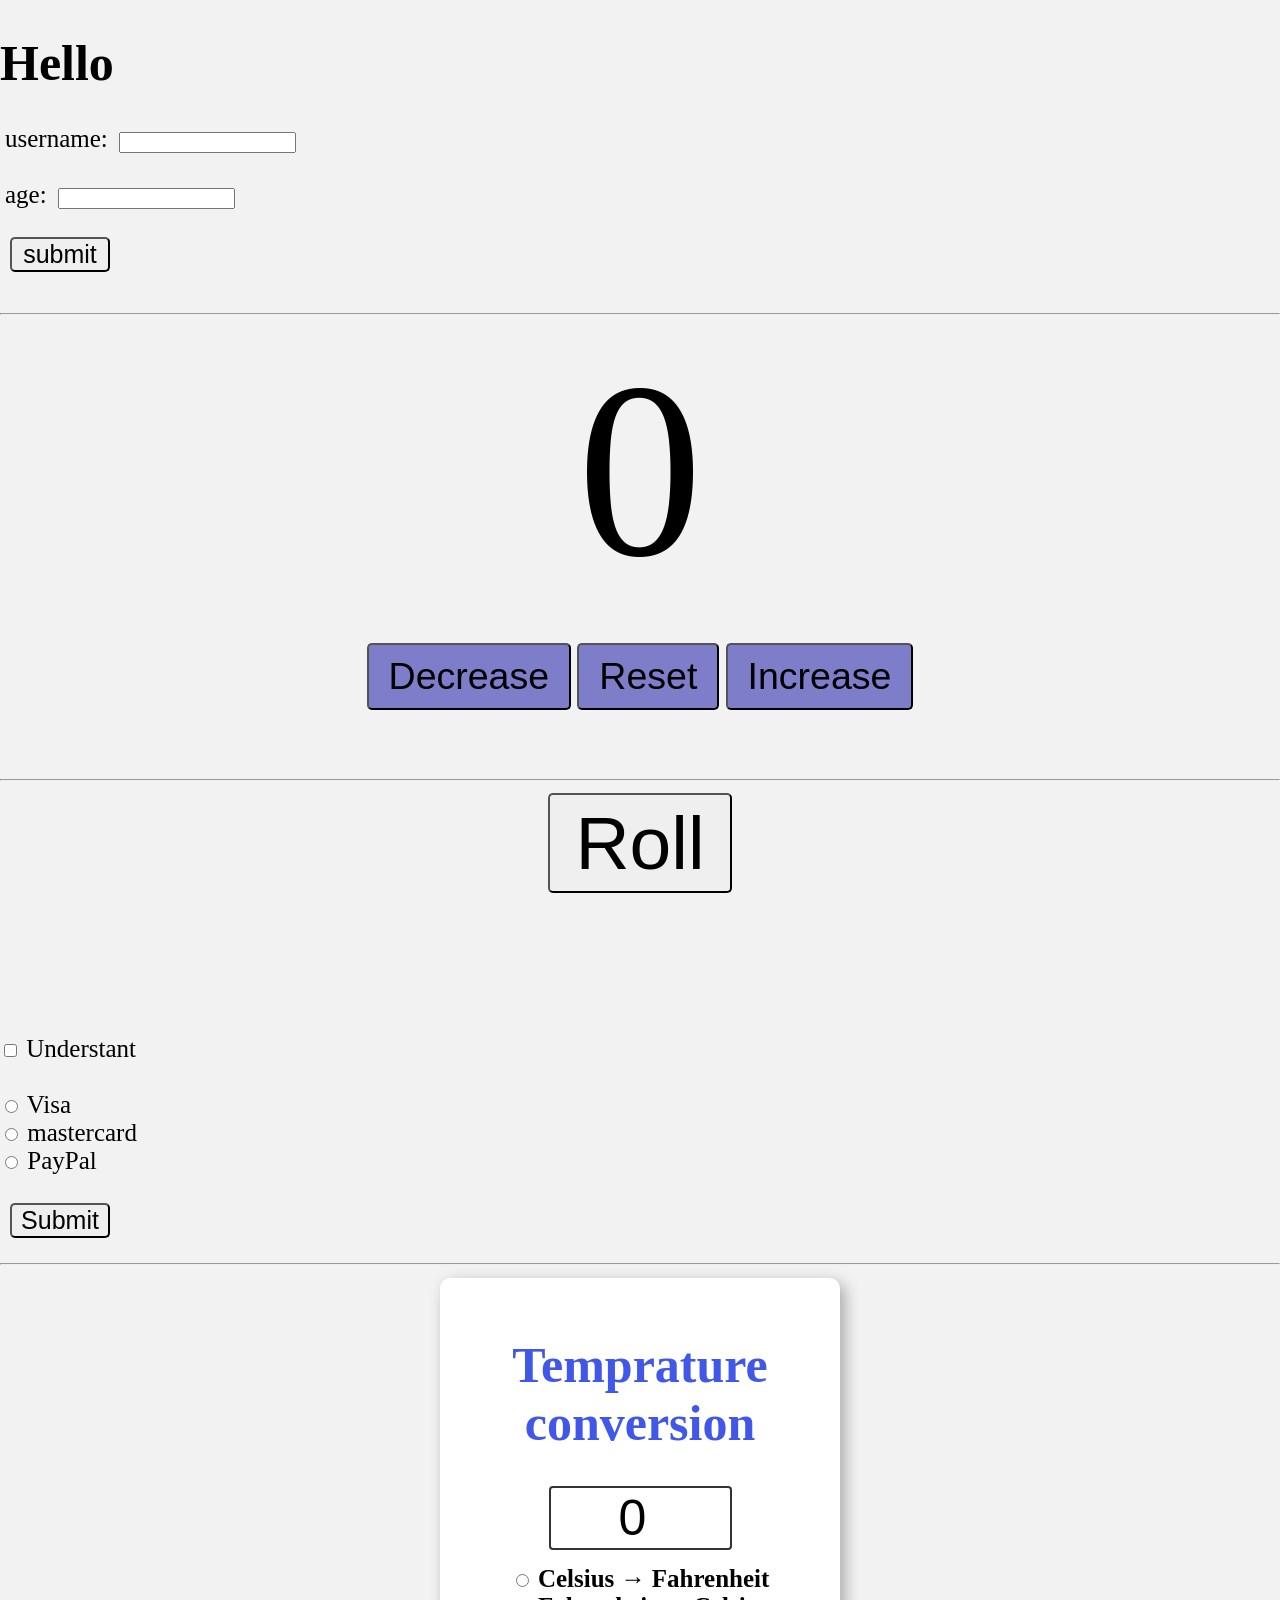
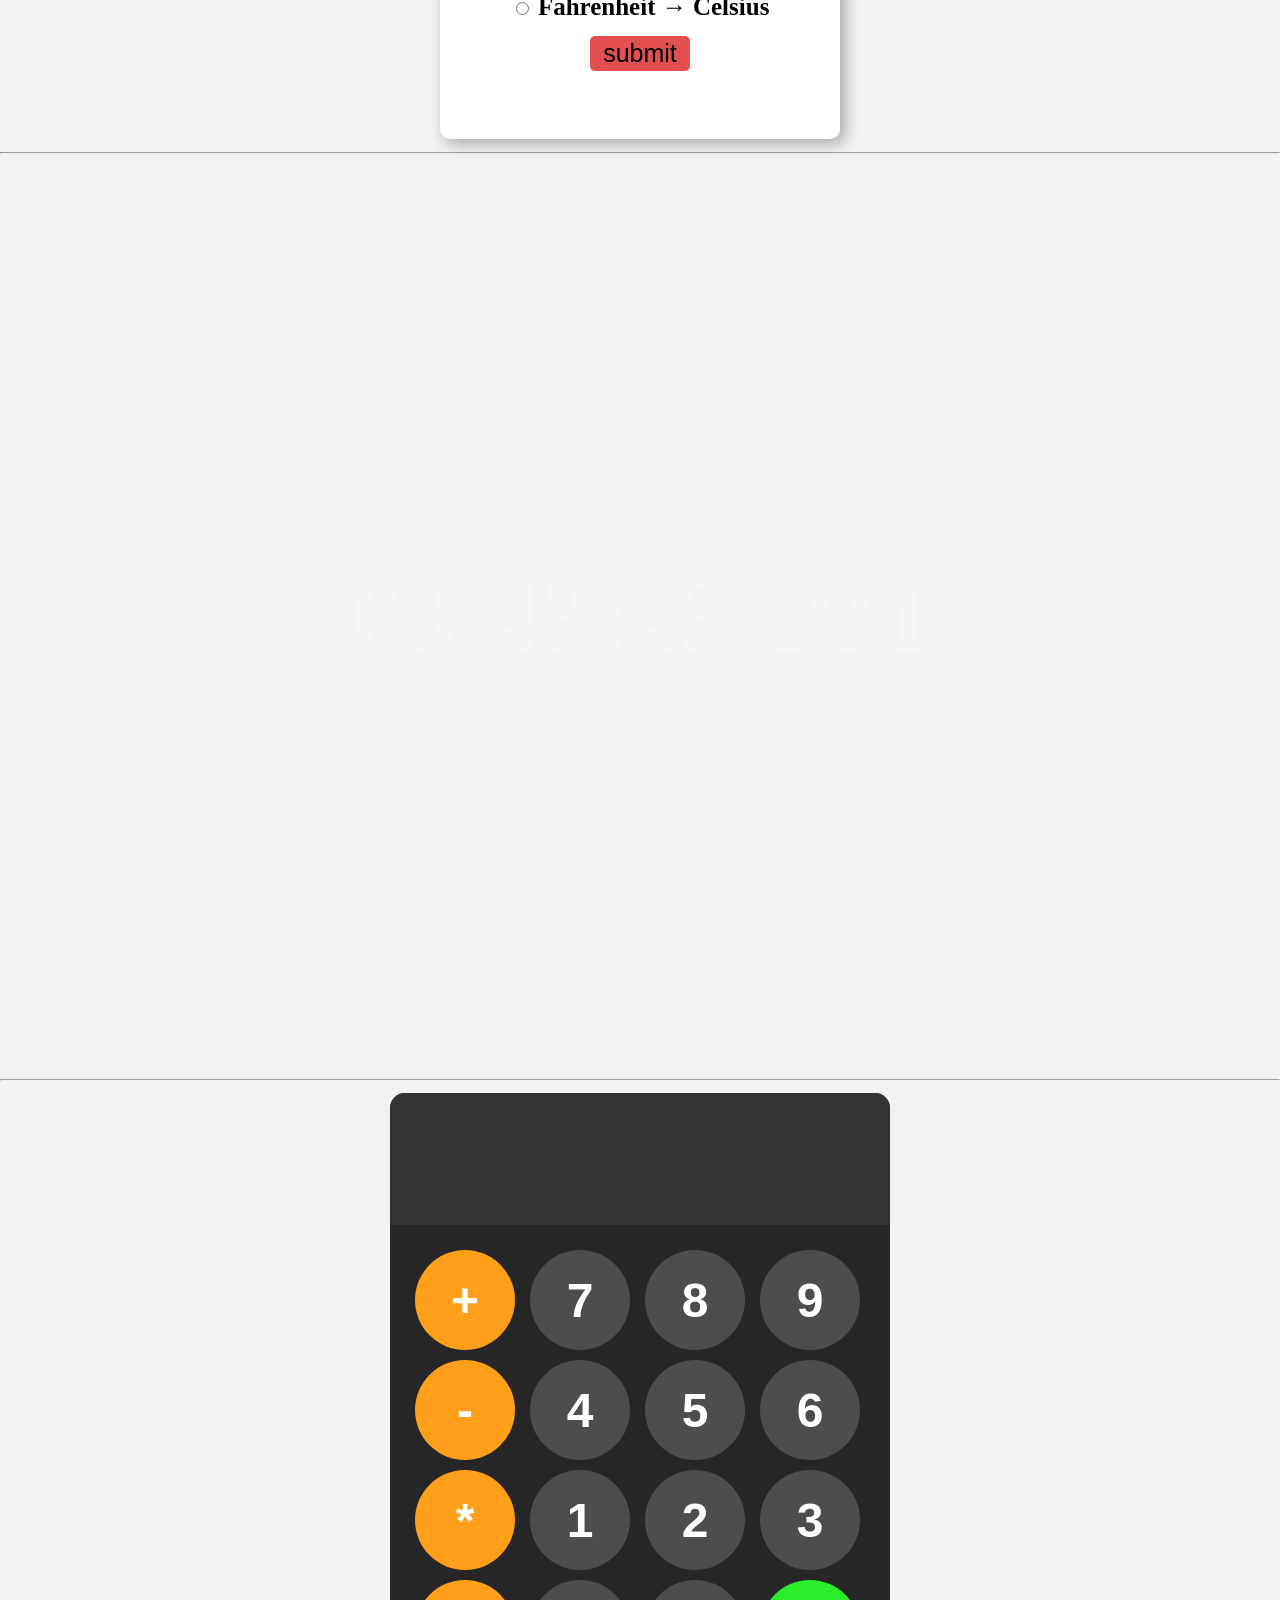
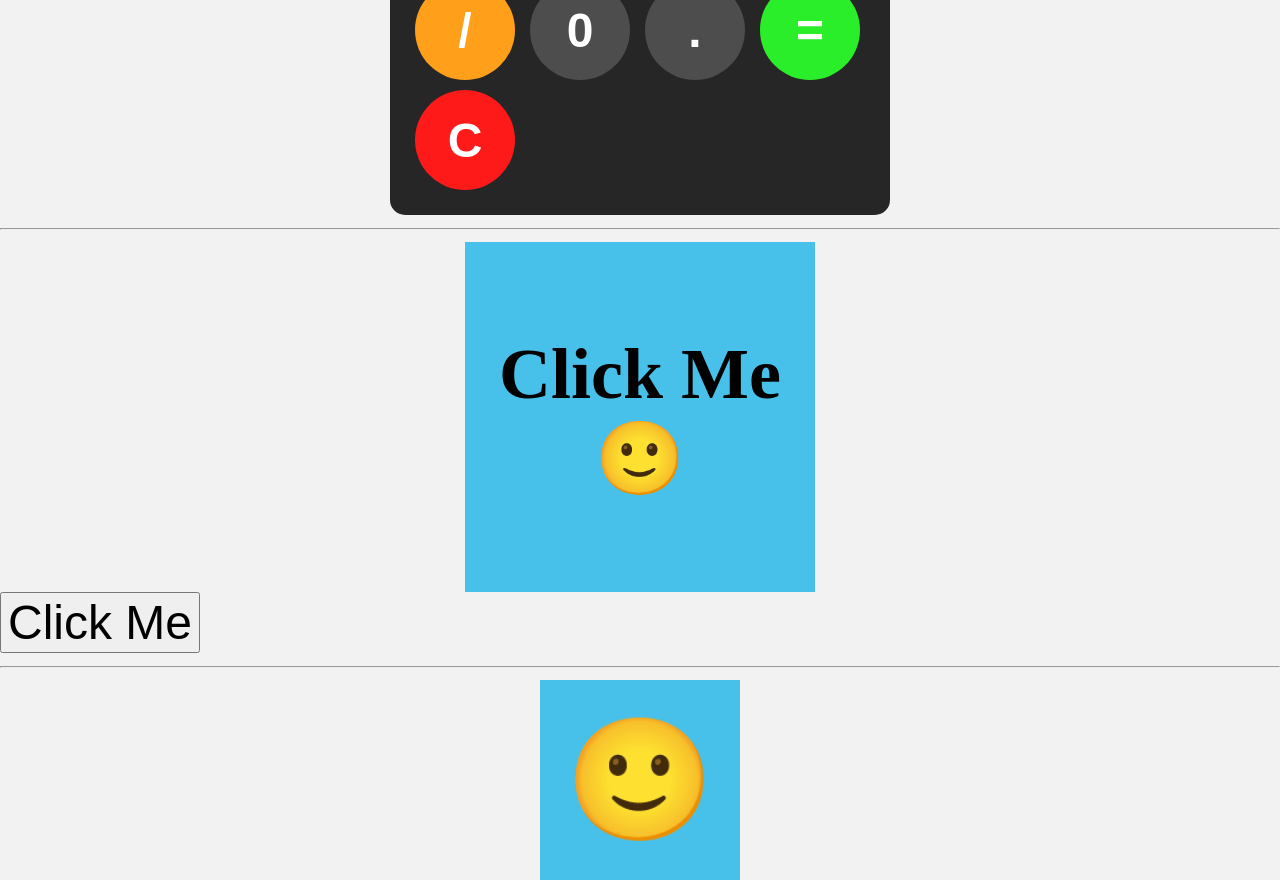
<file: index.html>
<!DOCTYPE html>
<html lang="en">
<head>
    <meta charset="UTF-8">
    <meta name="description" content="This is a beginner's guide to learning JavaScript">
    <link rel="stylesheet" href="css/main.css"> 
    <title>Getting Started with JavaScript</title>
</head>
<body>
    <!-- <h1>Odin Recipes</h1>
    <ul>
        <li><a href="recipes/lasagna.html" target="_blank">Lasagna recipe</a></li>
        <li><a href="recipes/mushroom-soup.html" target="_blank">Mushroom Soup recipe</a></li>
        <li><a href="recipes/burger.html" target="_blank">Burger recipe</a></li>
    </ul>
    <a href="../index.html">Home</a> <br> -->

    <h1 id="myH1">Hello</h1>
    <label id="textLabel">username:</label>
    <input id="myUser"> <br><br>
    <label id="textLabel">age:</label>
    <input id="myAge"> <br><br>
    <button id="submit">submit</button> <br> <br>

    <hr>

    <div id="buttonContainer">
        <label id="countLabel">0</label> <br>
        <button id="decreaseBtn" class="buttons">Decrease</button>
        <button id="resetBtn" class="buttons">Reset</button>
        <button id="increaseBtn" class="buttons">Increase</button>
    </div> <br> <br>

    <hr>

    <div id="buttonContainer">
    <button id="myBtn">Roll</button> <br>
    <label id="label1" class="myLabels"></label> <br>
    <label id="label2" class="myLabels"></label>  
    </div> <br> <br>

    <input type="checkbox" id="myCheckbox">
    <label for="myCheckbox">Understant</label> <br> <br>

    <input type="radio" id="visaBtn" name="card">
    <label for="visaBtn">Visa</label> <br>
    <input type="radio" id="masterCardBtn" name="card">
    <label for="masterCardBtn">mastercard</label> <br>
    <input type="radio" id="payPalBtn" name="card">
    <label for="payPalBtn">PayPal</label> <br> <br>

    <button type="submit" id="mySubmit">Submit</button>

    <p id="usResult"></p>
    <p id="paymentResult"></p>

    <hr>

    <form>
        <h1 id="formH1">Temprature conversion</h1>
        <input type="number" id="textBox" value="0"><br>

        <input type="radio" id="toFahrenheit" name="unit">
        <label for="toFahrenheit" class="formLabel">Celsius → Fahrenheit</label><br>

        <input type="radio" id="toCelsius" name="unit">
        <label for="toCelsius" class="formLabel"> Fahrenheit → Celsius </label><br>

        <button type="button" id="formButton" onclick="convert()">submit</button>
        <p id="result"></p>
    </form>

    <hr>

    <div id="clock-contanier">
        <div id="clock">00:00:00</div>
    </div>

    <hr>

    <div id="calcBody">
    <div id="calculator">
        <input id="display" readonly>
        <div id="keys">
            <button onclick = "appendToDisplay('+')" class="calcBtn operator-btn">+</button>
            <button onclick = "appendToDisplay('7')" class="calcBtn">7</button>
            <button onclick = "appendToDisplay('8')" class="calcBtn">8</button>
            <button onclick = "appendToDisplay('9')" class="calcBtn">9</button>
            <button onclick = "appendToDisplay('-')" class="calcBtn operator-btn">-</button>
            <button onclick = "appendToDisplay('4')" class="calcBtn">4</button>
            <button onclick = "appendToDisplay('5')" class="calcBtn">5</button>
            <button onclick = "appendToDisplay('6')" class="calcBtn">6</button>
            <button onclick = "appendToDisplay('*')" class="calcBtn operator-btn">*</button>
            <button onclick = "appendToDisplay('1')" class="calcBtn">1</button>
            <button onclick = "appendToDisplay('2')" class="calcBtn">2</button>
            <button onclick = "appendToDisplay('3')" class="calcBtn">3</button>
            <button onclick = "appendToDisplay('/')" class="calcBtn operator-btn">/</button>
            <button onclick = "appendToDisplay('0')" class="calcBtn">0</button>
            <button onclick = "appendToDisplay('.')" class="calcBtn">.</button>
            <button onclick = "calculate()" class="calcBtn equal-btn">=</button>
            <button onclick = "clearDisplay()" class="calcBtn clear-btn">C</button>
            

        </div>
    </div>
    </div>
    
    <hr>

    <!-- <div id="box1" class="box">
        <p>Box1</p>
    </div>

        <div id="box2" class="box">
        <p>Box2</p>
    </div>

        <div id="box3" class="box">
        <p>Box3</p>
    </div>

        <div id="box4" class="box">
        <p>Box4</p>
    </div> -->

    <div id="myBox">
        Click Me🙂
    </div>

    <button id="clickButton">Click Me</button>

    <hr>

    <div id="myDiv">🙂</div>

    <script src="main.js"></script>
</body>

</html>
</file>
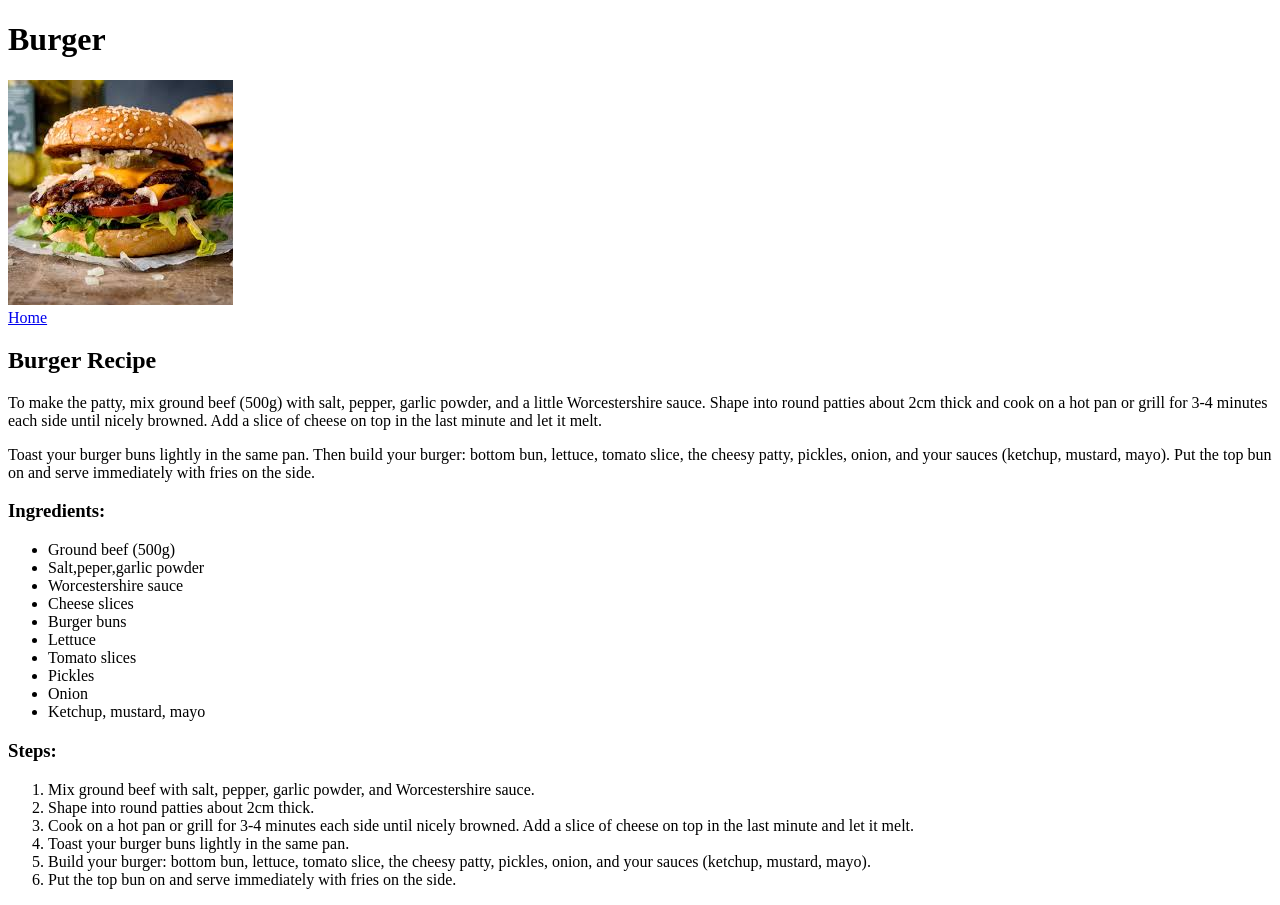
<file: recipes/burger.html>
<!DOCTYPE html>
<html lang="en">
<head>
    <meta charset="UTF-8">
    <meta name="viewport" content="width=device-width, initial-scale=1.0">
    <title>Document</title>
</head>
<body>
    <h1>Burger</h1>
    <img src="../imgs/burger.png" alt="Burger">
    <br>
    <a href="../index.html">Home</a>
    <h2>Burger Recipe</h2>
    <p>To make the patty, mix ground beef (500g) with salt, pepper, garlic powder, and a little Worcestershire sauce. Shape into round patties about 2cm thick and cook on a hot pan or grill for 3-4 minutes each side until nicely browned. Add a slice of cheese on top in the last minute and let it melt.</p>
    <p>Toast your burger buns lightly in the same pan. Then build your burger: bottom bun, lettuce, tomato slice, the cheesy patty, pickles, onion, and your sauces (ketchup, mustard, mayo). Put the top bun on and serve immediately with fries on the side.</p>
    <h3>Ingredients:</h3>
    <ul>
        <li>Ground beef (500g)</li>
        <li>Salt,peper,garlic powder</li>
        <li>Worcestershire sauce</li>
        <li>Cheese slices</li>
        <li>Burger buns</li>
        <li>Lettuce</li>
        <li>Tomato slices</li>
        <li>Pickles</li>
        <li>Onion</li>
        <li>Ketchup, mustard, mayo</li>
    </ul>
    <h3>Steps:</h3>
    <ol>
        <li>Mix ground beef with salt, pepper, garlic powder, and Worcestershire sauce.</li>
        <li>Shape into round patties about 2cm thick.</li>
        <li>Cook on a hot pan or grill for 3-4 minutes each side until nicely browned. Add a slice of cheese on top in the last minute and let it melt.</li>
        <li>Toast your burger buns lightly in the same pan.</li>
        <li>Build your burger: bottom bun, lettuce, tomato slice, the cheesy patty, pickles, onion, and your sauces (ketchup, mustard, mayo).</li>  
        <li>Put the top bun on and serve immediately with fries on the side.</li>
</body>
</html>
</file>
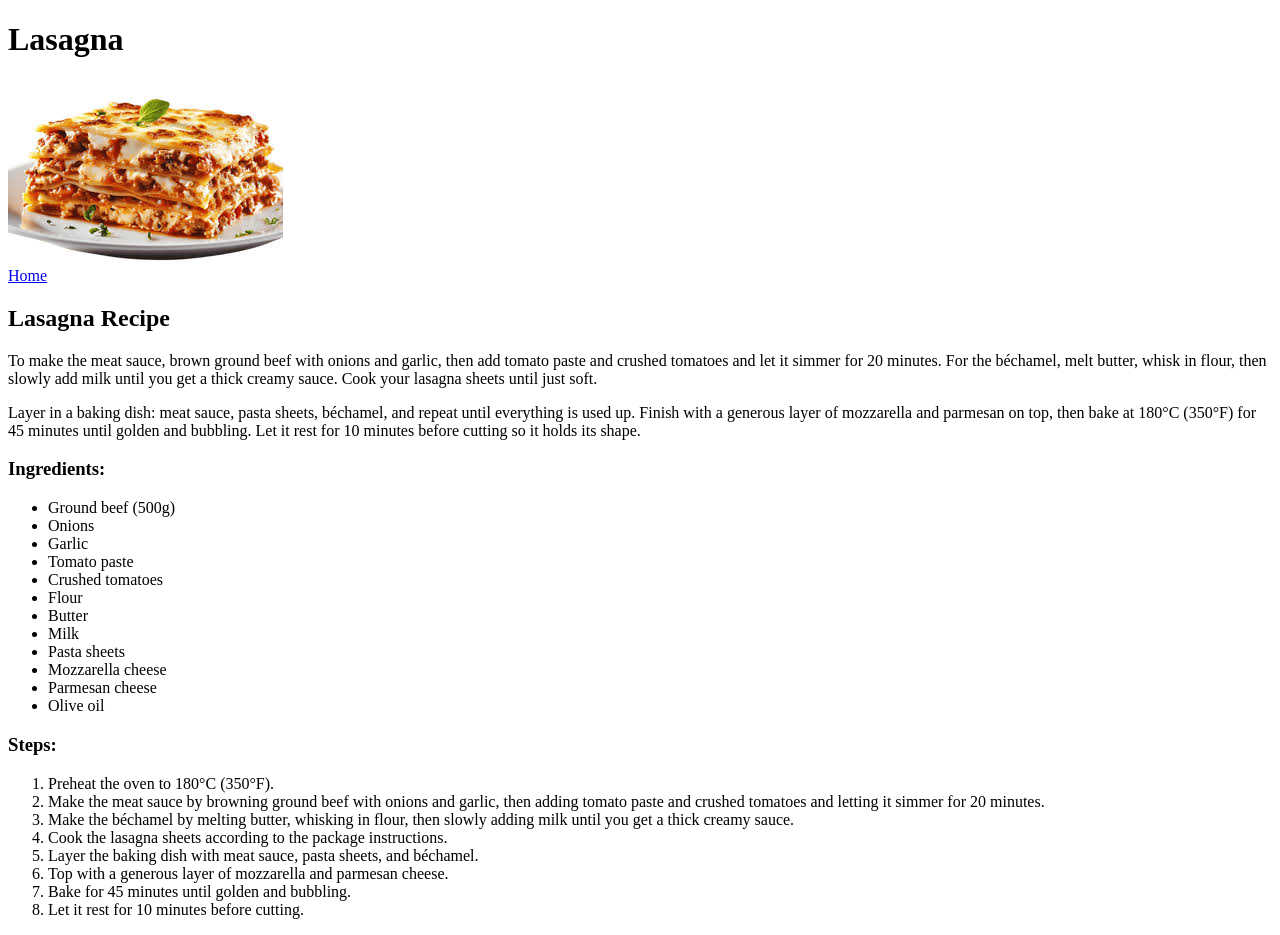
<file: recipes/lasagna.html>
<!DOCTYPE html>
<html lang="en">
<head>
    <meta charset="UTF-8">
    <meta name="viewport" content="width=device-width, initial-scale=1.0">
    <title>Document</title>
</head>
<body>
    <h1>Lasagna</h1>
    <img src="../imgs/lasagna.png" alt="Lasagna">
    <br>
    <a href="../index.html">Home</a>
    <h2>Lasagna Recipe</h2>
    <p>To make the meat sauce, brown ground beef with onions and garlic, then add tomato paste and crushed tomatoes and let it simmer for 20 minutes. For the béchamel, melt butter, whisk in flour,
    then slowly add milk until you get a thick creamy sauce. Cook your lasagna sheets until just soft.</p>
    <P>Layer in a baking dish: meat sauce, pasta sheets, béchamel, and repeat until everything is used up. Finish with a generous layer of mozzarella and parmesan on top,
        then bake at 180°C (350°F) for 45 minutes until golden and bubbling. Let it rest for 10 minutes before cutting so it holds its shape.</P>
        <h3>Ingredients:</h3>
        <ul>
            <li>Ground beef (500g)</li>
            <li>Onions</li>
            <li>Garlic</li>
            <li>Tomato paste</li>
            <li>Crushed tomatoes</li>
            <li>Flour</li>
            <li>Butter</li>
            <li>Milk</li>
            <li>Pasta sheets</li>
            <li>Mozzarella cheese</li>
            <li>Parmesan cheese</li>
            <li>Olive oil</li>
        </ul>
        <h3>Steps:</h3>
        <ol>
            <li>Preheat the oven to 180°C (350°F).</li>
            <li>Make the meat sauce by browning ground beef with onions and garlic, then adding tomato paste and crushed tomatoes and letting it simmer for 20 minutes.</li>
            <li>Make the béchamel by melting butter, whisking in flour, then slowly adding milk until you get a thick creamy sauce.</li>
            <li>Cook the lasagna sheets according to the package instructions.</li>
            <li>Layer the baking dish with meat sauce, pasta sheets, and béchamel.</li>
            <li>Top with a generous layer of mozzarella and parmesan cheese.</li>
            <li>Bake for 45 minutes until golden and bubbling.</li>
            <li>Let it rest for 10 minutes before cutting.</li>
        </ol>
    </body>
</html>
</file>
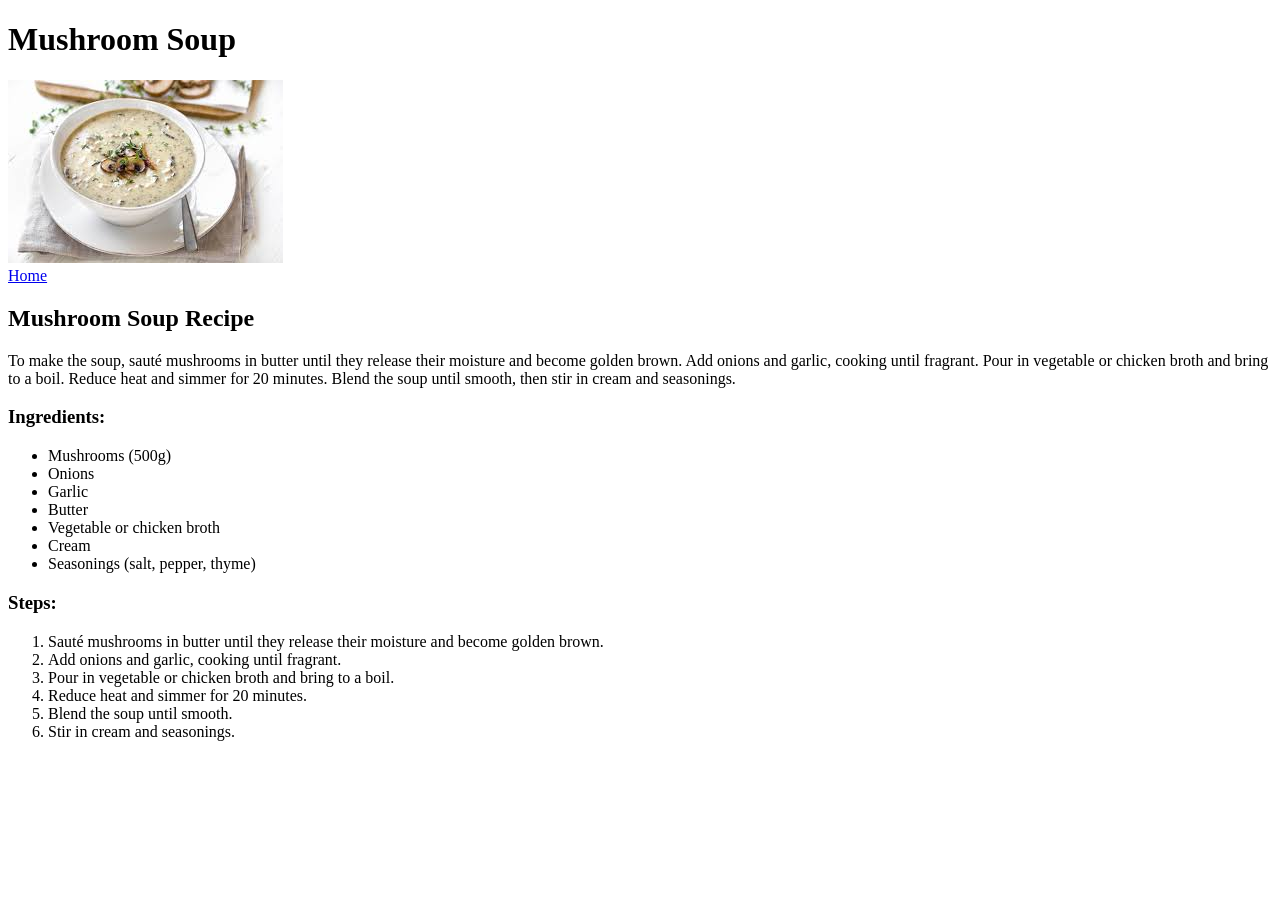
<file: recipes/mushroom-soup.html>
<!DOCTYPE html>
<html lang="en">
<head>
    <meta charset="UTF-8">
    <meta name="viewport" content="width=device-width, initial-scale=1.0">
    <title>Document</title>
</head>
<body>
    <h1>Mushroom Soup</h1>
    <img src="../imgs/mushroom-soup.png" alt="Mushroom Soup">
    <br>
    <a href="../index.html">Home</a>
    <h2>Mushroom Soup Recipe</h2>
    <p>To make the soup, sauté mushrooms in butter until they release their moisture and become golden brown. Add onions and garlic, cooking until fragrant. Pour in vegetable or chicken broth and bring to a boil. Reduce heat and simmer for 20 minutes. Blend the soup until smooth, then stir in cream and seasonings.</p>
    <h3>Ingredients:</h3>
    <ul>
        <li>Mushrooms (500g)</li>
        <li>Onions</li>
        <li>Garlic</li>
        <li>Butter</li>
        <li>Vegetable or chicken broth</li>
        <li>Cream</li>
        <li>Seasonings (salt, pepper, thyme)</li>
    </ul>
    <h3>Steps:</h3>
    <ol>
        <li>Sauté mushrooms in butter until they release their moisture and become golden brown.</li>
        <li>Add onions and garlic, cooking until fragrant.</li>
        <li>Pour in vegetable or chicken broth and bring to a boil.</li>
        <li>Reduce heat and simmer for 20 minutes.</li>
        <li>Blend the soup until smooth.</li>
        <li>Stir in cream and seasonings.</li>
    </ol>

</body>
</html>
</file>
<file: css/main.css>
* {
    font-family: Arial, Helvetica, sans-serif,;
}

body {
    font-size: 25px;
    background-color: hsl(0, 0%, 95%);
    margin: 0; 
}

#textLabel {
    padding: 5px;
    border-radius: 5px;
}

#submit {
    font-size: 1em;
    margin-left: 10px;
    width: 100px;
    height: 35px;
    border-radius: 5px;
    cursor: pointer;
}

#submit:hover  {
    background-color: hsl(0, 73%, 58%);
}

#countLabel {
    display: block;
    text-align: center;
    font-size: 10em;
}
#buttonContainer {
    text-align: center;
}
.buttons {
    padding: 10px 20px;
    font-size: 1.5em;
    
    background-color: hsl(240, 42%, 64%);
    border-radius: 5px;
    cursor: pointer;
    transition: background-color o.25s;
}
.buttons:hover{
    background-color: hsl(240, 42%, 48%);
}

#myBtn {
    padding: 10px 20px;
    font-size: 3em;
    padding: 5px 25px;
    border-radius: 5px;
}

.myLabels {
    font-size: 3em;
}

#mySubmit {
    font-size: 1em;
    margin-left: 10px;
    width: 100px;
    height: 35px;
    border-radius: 5px;
    cursor: pointer;
}

#mySubmit:hover  {
    background-color: hsl(0, 73%, 58%);
}

form {
    background-color: hsl(0, 0%, 100%);
    text-align: center;
    max-width: 350px;
    margin: auto;
    padding: 25px;
    border-radius: 10px;
    box-shadow: 5px 5px 15px hsl(0, 0%, 0%, 0.3);
}

#formH1 {
    color: hsl(232, 78%, 58%);
}

#myBtn:hover {
    background-color: hsl(0, 73%, 58%);
    cursor: pointer;
}

#textBox {
    width: 50%;
    text-align: center;
    font-size: 2em;
    border: 2px solid hsla(0, 0%, 0%, 0.8);
    border-radius: 4px;
    margin-bottom: 15px;
}

.formLabel {
    font-size: 1em;
    font-weight: bold;
}

#formButton {
    margin-top: 15px;
    font-size: 1em;
    width: 100px;
    height: 35px;
    border: none;
    border-radius: 5px;
    cursor: pointer;
    background-color: hsl(0, 73%, 60%);
} 

#formButton:hover {
    background-color: hsl(0, 73%, 50%);
}

#result {
    font-size : 1.75em;
    font-weight: bold;
}

#clock-contanier {
    background-image: url(200.jpeg);
    background-position: center;
    background-repeat: no-repeat;
    background-size: cover;
    background-attachment: fixed;
    display: flex;
    justify-content: center;
    align-items: center;
    height: 100vh;
}

#clock {
    font-size: 6.5rem;
    font-weight: bold;
    text-align: center;
    color: whitesmoke;
    backdrop-filter: blur(5px);
    width: 100%;
    background-color: hsl(0, 0%, 100%, 0.1);
}

#calcBody {
    display: flex;
    justify-content: center;
    align-items: center;
}

#calculator {
    background-color: hsl(0, 0%, 15%);
    border-radius: 15px;
    max-width: 500px;
    overflow: hidden;
}

#display {
    width: 100%;
    padding: 20px;
    font-size: 5rem;
    text-align: left;
    border: none;
    background-color: hsl(0, 0%, 20%);
    color: white;
}

#keys {
    display: grid;
    grid-template-columns: repeat(4, 1fr);
    gap: 10px;
    padding: 25px;
}


.calcBtn {
    width: 100px;
    height: 100px;
    border-radius: 50px;
    border: none;
    background-color: hsl(0, 0%, 30%);
    color: white;
    font-size: 3rem;
    font-weight: bold;
    cursor: pointer;
}

.calcBtn:hover {
    background-color: hsl(0, 0%, 40%);
}
.calcBtn:active {
    background-color: hsl(0, 0%, 50%);
}
.operator-btn {
    background-color: hsl(35, 100%, 55%);
}
.operator-btn:hover {
    background-color: hsl(35, 100%, 65%);
}
.operator-btn:active {
    background-color: hsl(35, 100%, 75%);
}
.clear-btn {
    background-color: hsl(0, 100%, 55%);
}
.clear-btn:hover {
    background-color: hsl(0, 100%, 65%);
}
.clear-btn:active {
    background-color: hsl(0, 100%, 75%);
}
.equal-btn {
    background-color: hsl(120, 85%, 55%);
}
.equal-btn:hover {
    background-color: hsl(120, 85%, 65%);
}
.equal-btn:active {
    background-color: hsl(120, 85%, 75%);
}

/* .box {
    border: 3px solid;
    width: 100%;
    height: 125px;
} */

#myBox {
    background-color: hsl(195, 79%, 60%);
    margin: auto;
    width: 350px;
    height: 350px;
    font-size: 4.5rem;
    font-weight: bold;
    display: flex;
    align-items: center;
    text-align: center;
}

#clickButton {
    font-size: 3rem;
}

#myDiv {
    background-color: hsl(195, 79%, 60%);
    margin: auto;
    width: 200px;
    height: 200px;
    font-size: 7.5rem;
    display: flex;
    justify-content: center;
    align-items: center;
    position: relative;
}
</file>
